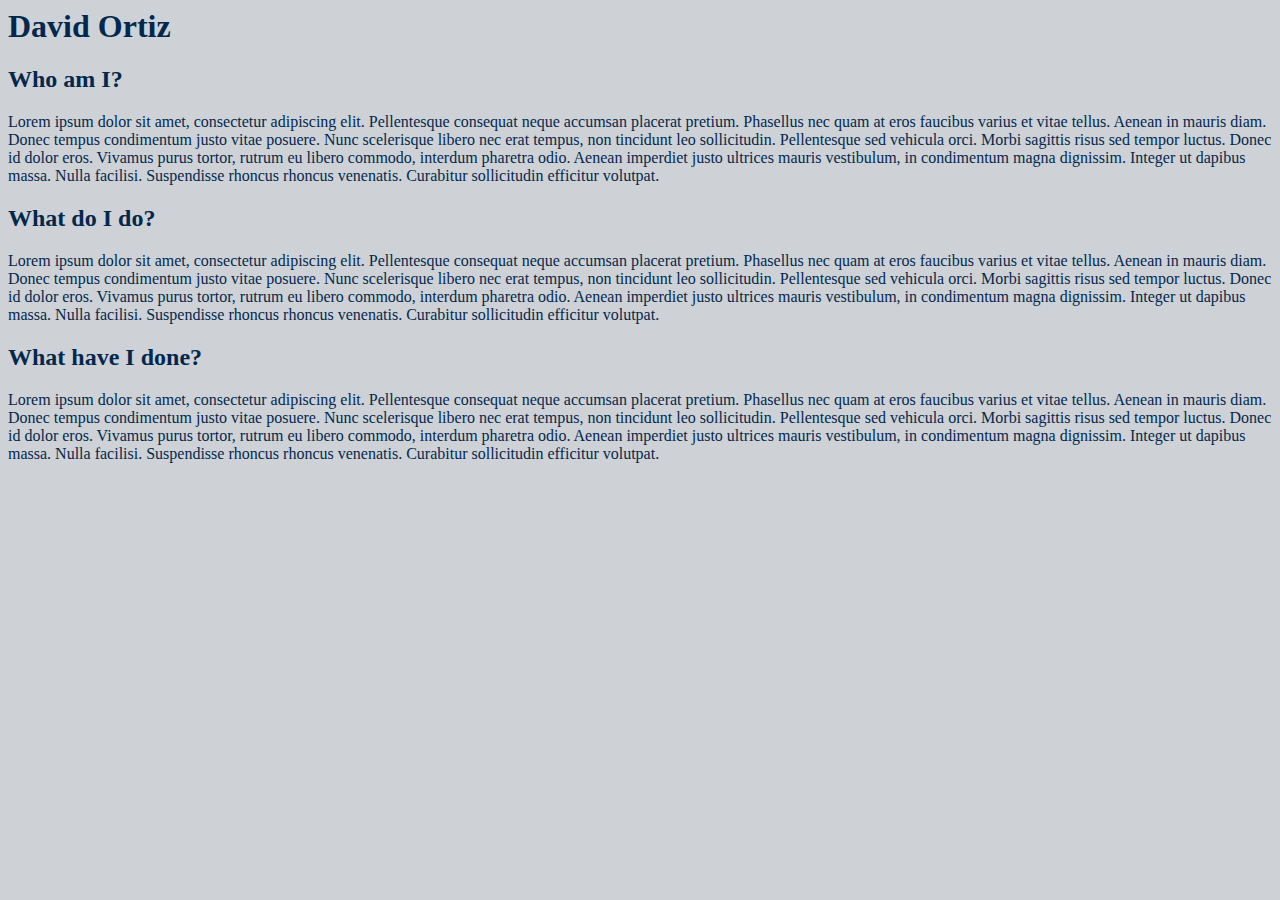
<file: unit_1/index.html>
<DOCTYPE html>
<html>
	<head>
		<title>Get to know Big Dave</title>
		<link rel="stylesheet" type="text/css" href="css/style.css">
	</head>

	<body>
		<h1>David Ortiz</h1>
		<h2>Who am I? </h2>
		<p>Lorem ipsum dolor sit amet, consectetur adipiscing elit. Pellentesque consequat neque accumsan placerat pretium. Phasellus nec quam at eros faucibus varius et vitae tellus. Aenean in mauris diam. Donec tempus condimentum justo vitae posuere. Nunc scelerisque libero nec erat tempus, non tincidunt leo sollicitudin. Pellentesque sed vehicula orci. Morbi sagittis risus sed tempor luctus. Donec id dolor eros. Vivamus purus tortor, rutrum eu libero commodo, interdum pharetra odio. Aenean imperdiet justo ultrices mauris vestibulum, in condimentum magna dignissim. Integer ut dapibus massa. Nulla facilisi. Suspendisse rhoncus rhoncus venenatis. Curabitur sollicitudin efficitur volutpat.</p>
		<h2>What do I do?</h2>
		<p>Lorem ipsum dolor sit amet, consectetur adipiscing elit. Pellentesque consequat neque accumsan placerat pretium. Phasellus nec quam at eros faucibus varius et vitae tellus. Aenean in mauris diam. Donec tempus condimentum justo vitae posuere. Nunc scelerisque libero nec erat tempus, non tincidunt leo sollicitudin. Pellentesque sed vehicula orci. Morbi sagittis risus sed tempor luctus. Donec id dolor eros. Vivamus purus tortor, rutrum eu libero commodo, interdum pharetra odio. Aenean imperdiet justo ultrices mauris vestibulum, in condimentum magna dignissim. Integer ut dapibus massa. Nulla facilisi. Suspendisse rhoncus rhoncus venenatis. Curabitur sollicitudin efficitur volutpat. </p>
		<h2>What have I done?</h2>
		<p>Lorem ipsum dolor sit amet, consectetur adipiscing elit. Pellentesque consequat neque accumsan placerat pretium. Phasellus nec quam at eros faucibus varius et vitae tellus. Aenean in mauris diam. Donec tempus condimentum justo vitae posuere. Nunc scelerisque libero nec erat tempus, non tincidunt leo sollicitudin. Pellentesque sed vehicula orci. Morbi sagittis risus sed tempor luctus. Donec id dolor eros. Vivamus purus tortor, rutrum eu libero commodo, interdum pharetra odio. Aenean imperdiet justo ultrices mauris vestibulum, in condimentum magna dignissim. Integer ut dapibus massa. Nulla facilisi. Suspendisse rhoncus rhoncus venenatis. Curabitur sollicitudin efficitur volutpat.</p>	

	</body>
</html>
</file>
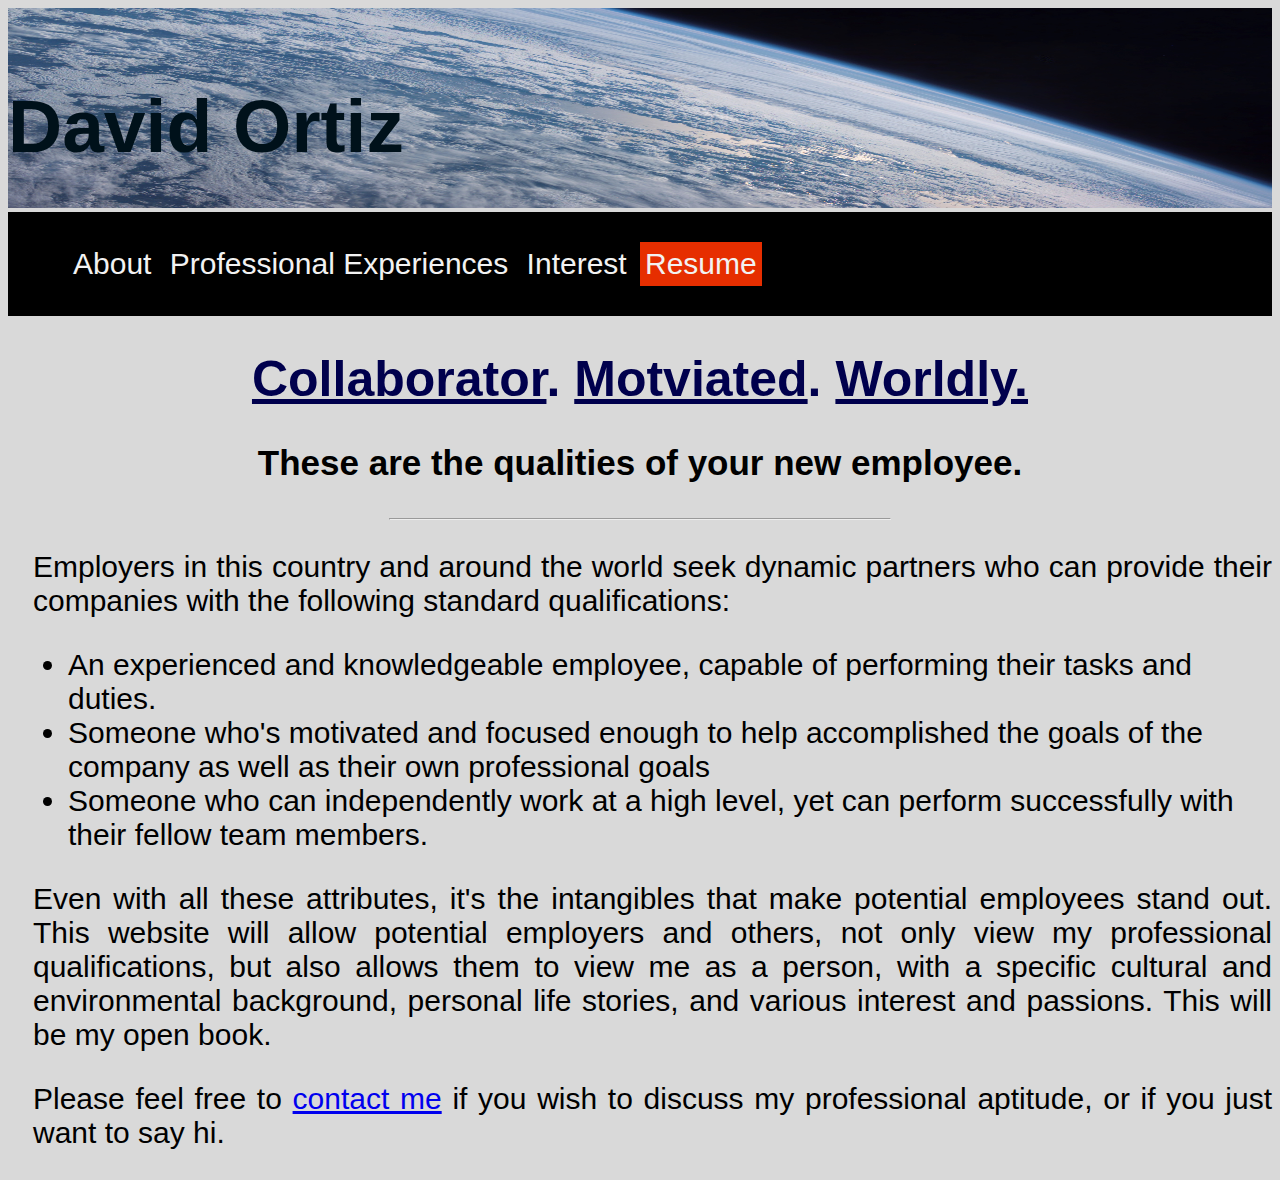
<file: unit_3/index.html>
<!DOCTYPE html>
<html>
<head>
	<link rel="stylesheet" type="text/css" href="css/main.css">
	<title>Get to know David Ortiz</title>
</head>

<body>
<header>
	<div class="image">
	<img src="images/Cosmos.jpg" style="width: 100%;height: 200px">
	<h1 id="name">David Ortiz</h1>
	</div>
	<nav>
		<ul id="navbar">
			<li><a href="about.html">About</a></li>
			<li><a href="experiences.html">Professional Experiences</a></li>
			<li><a href="interest.html">Interest</a></li>
			<li id="resume"><a href="resume.html">Resume</a></li>
		</ul>
	</nav>

</header>

	<h1 id="slogan"><ins>Collaborator</ins>. <ins>Motviated</ins>. <ins>Worldly.</ins><br></h1>

	<h3 >These are the qualities of your new employee.</h3>

	<hr>

	<p> Employers in this country and around the world seek dynamic partners who can provide their companies with the following standard qualifications:</p>

	<ul>
		<li>An experienced and knowledgeable employee, capable of performing their tasks and duties.</li>
		<li>Someone who's motivated and focused enough to help accomplished the goals of the company as well as their own professional goals</li>
		<li>Someone who can independently work at a high level, yet can perform successfully with their fellow team members.</li>
	</ul>

	<p>Even with all these attributes, it's the intangibles that make potential employees stand out. This website will allow potential employers and others, not only view my professional qualifications, but also allows them to view me as a person, with a specific cultural and environmental background, personal life stories, and various interest and passions. This will be my open book.</p>

	<p id="fourth">Please feel free to <a href="mailto:dortiz1123@hotmail.com">contact me</a> if you wish to discuss my professional aptitude, or if you just want to say hi.</p>
	
	
</body>
</html>
</file>
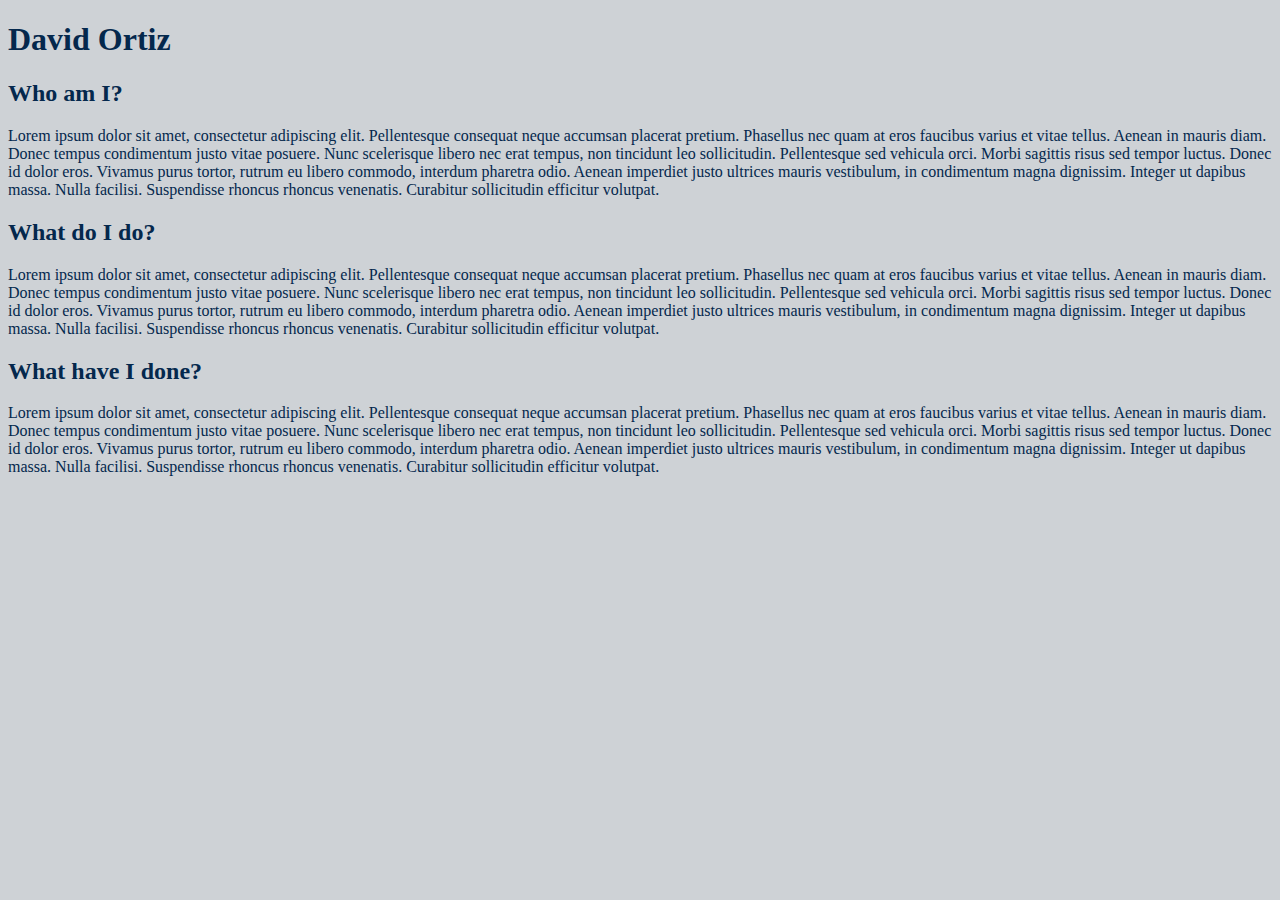
<file: unit_1/index2.html>
<!DOCTYPE html>
<html>
<head>
	<link rel="stylesheet" type="text/css" href="css/style.css">
	<title>Get to know Big Dave</title>
</head>
<body>
	<h1>David Ortiz</h1>
	<h2>Who am I? </h2>
	<p>Lorem ipsum dolor sit amet, consectetur adipiscing elit. Pellentesque consequat neque accumsan placerat pretium. Phasellus nec quam at eros faucibus varius et vitae tellus. Aenean in mauris diam. Donec tempus condimentum justo vitae posuere. Nunc scelerisque libero nec erat tempus, non tincidunt leo sollicitudin. Pellentesque sed vehicula orci. Morbi sagittis risus sed tempor luctus. Donec id dolor eros. Vivamus purus tortor, rutrum eu libero commodo, interdum pharetra odio. Aenean imperdiet justo ultrices mauris vestibulum, in condimentum magna dignissim. Integer ut dapibus massa. Nulla facilisi. Suspendisse rhoncus rhoncus venenatis. Curabitur sollicitudin efficitur volutpat.</p>
	<h2>What do I do?</h2>
	<p>Lorem ipsum dolor sit amet, consectetur adipiscing elit. Pellentesque consequat neque accumsan placerat pretium. Phasellus nec quam at eros faucibus varius et vitae tellus. Aenean in mauris diam. Donec tempus condimentum justo vitae posuere. Nunc scelerisque libero nec erat tempus, non tincidunt leo sollicitudin. Pellentesque sed vehicula orci. Morbi sagittis risus sed tempor luctus. Donec id dolor eros. Vivamus purus tortor, rutrum eu libero commodo, interdum pharetra odio. Aenean imperdiet justo ultrices mauris vestibulum, in condimentum magna dignissim. Integer ut dapibus massa. Nulla facilisi. Suspendisse rhoncus rhoncus venenatis. Curabitur sollicitudin efficitur volutpat. </p>
	<h2>What have I done?</h2>
	<p>Lorem ipsum dolor sit amet, consectetur adipiscing elit. Pellentesque consequat neque accumsan placerat pretium. Phasellus nec quam at eros faucibus varius et vitae tellus. Aenean in mauris diam. Donec tempus condimentum justo vitae posuere. Nunc scelerisque libero nec erat tempus, non tincidunt leo sollicitudin. Pellentesque sed vehicula orci. Morbi sagittis risus sed tempor luctus. Donec id dolor eros. Vivamus purus tortor, rutrum eu libero commodo, interdum pharetra odio. Aenean imperdiet justo ultrices mauris vestibulum, in condimentum magna dignissim. Integer ut dapibus massa. Nulla facilisi. Suspendisse rhoncus rhoncus venenatis. Curabitur sollicitudin efficitur volutpat. </p>	
</body>
</html>
</file>
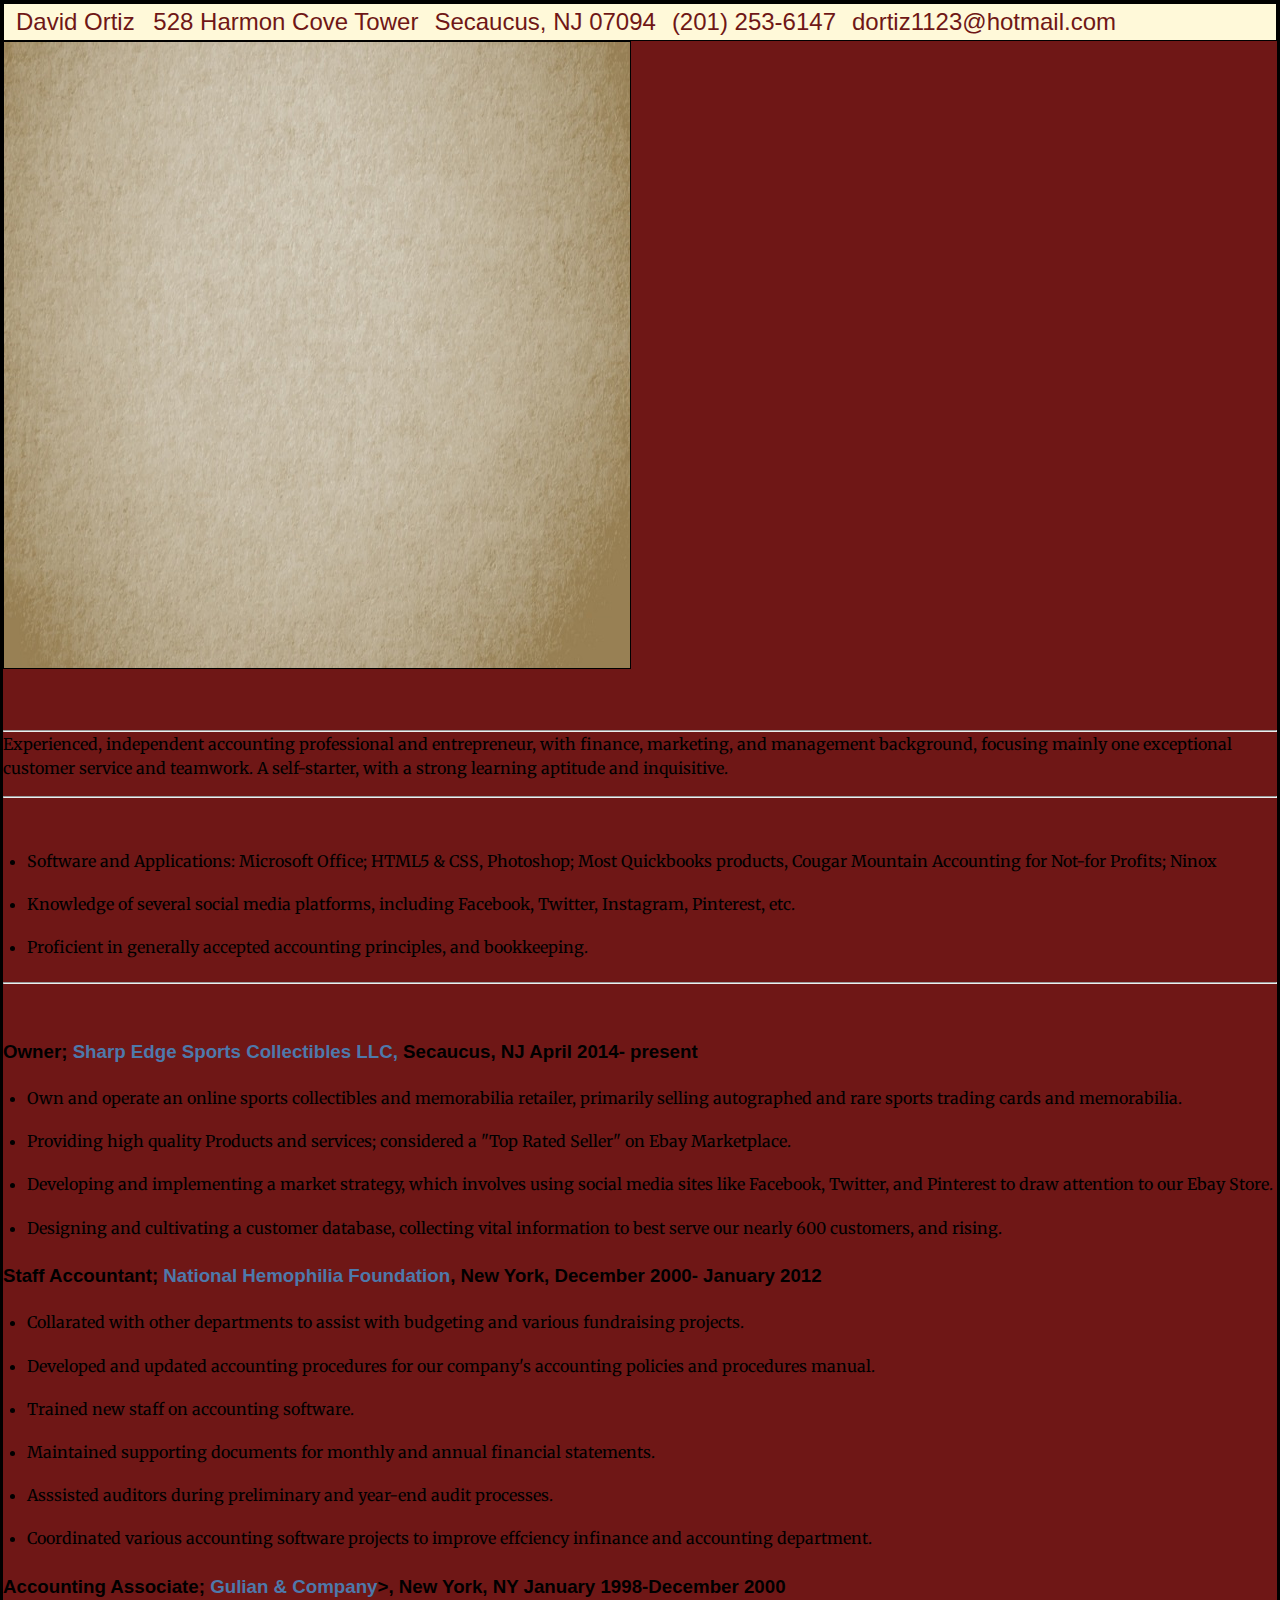
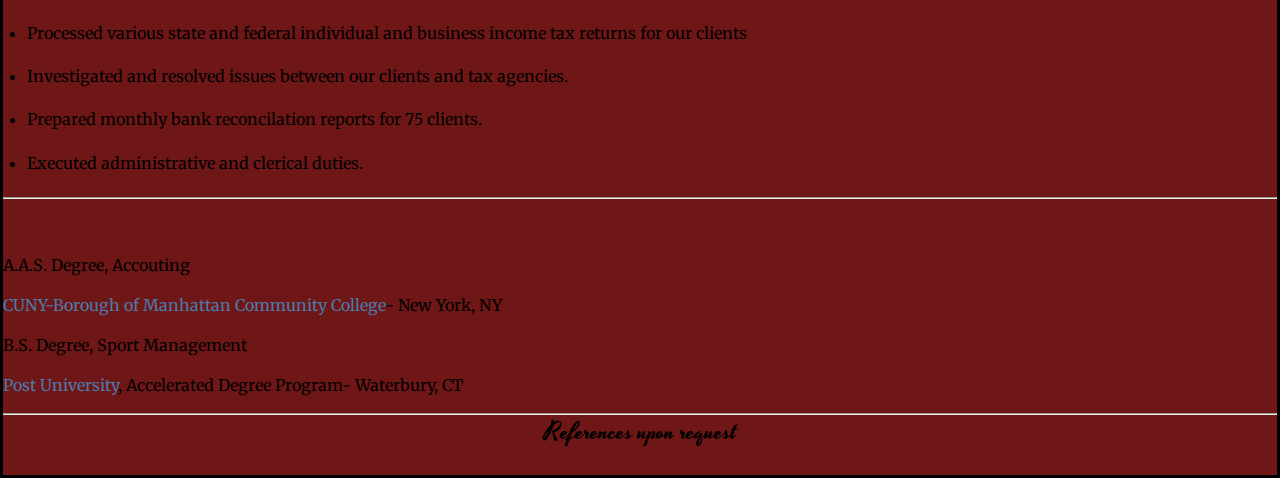
<file: unit_6/resume.html>
<!DOCTYPE html>
<html>
	<head>
		<link rel="stylesheet" type="text/css" href="css/main.css">
		<title>Resume</title>
	</head>

	<body>

		<div class="reswrapper">

			<header>
				
				<div class="resumeheader">
					<ul>
						<li>David Ortiz</</li>
						<li>528 Harmon Cove Tower</li>
						<li>Secaucus, NJ 07094</li>
						<li>(201) 253-6147</li>
						<li>dortiz1123@hotmail.com</li>
					</ul>
				</div>
				<img id="bondpaper" src="../unit_5/images/bondpaperbackground.jpg">	
			</header>

			<section class="resumebody">

				<h2>Professional Profile</h2>
<hr>
					<p>Experienced, independent accounting professional and entrepreneur, with finance, marketing, and management background, focusing mainly one exceptional customer service and teamwork. A self-starter, with a strong learning aptitude and inquisitive.</p>
<hr>				
				<h2>Relevant Skills</h2>

					<ul>
						<li>Software and Applications: Microsoft Office; HTML5 & CSS, Photoshop; Most Quickbooks products, Cougar Mountain Accounting for Not-for Profits; Ninox</li>
						<li>Knowledge of several social media platforms, including Facebook, Twitter, Instagram, Pinterest, etc.</li>
						<li>Proficient in generally accepted accounting principles, and bookkeeping.</li>
					</ul>
<hr>

				<h2>Experience</h2>

					<h3>Owner; <a href="http://stores.ebay.com/sharpedgesports">Sharp Edge Sports Collectibles LLC,</a> Secaucus, NJ April 2014- present</h3>
						<ul>
							<li>Own and operate an online sports collectibles and memorabilia retailer, primarily selling autographed and rare sports trading cards and memorabilia.</li>
							<li>Providing high quality Products and services; considered a "Top Rated Seller" on Ebay Marketplace.</li>
							<li>Developing and implementing a market strategy, which involves using social media sites like Facebook, Twitter, and Pinterest to draw attention to our Ebay Store.</li>
							<li>Designing and cultivating a customer database, collecting vital information to best serve our nearly 600 customers, and rising.</li>
						</ul>

					<h3>Staff Accountant; <a href= "https://www.hemophilia.org/">National Hemophilia Foundation</a>, New York, December 2000- January 2012</h3>
						<ul>
							<li>Collarated with other departments to assist with budgeting and various fundraising projects.</li>
							<li>Developed and updated accounting procedures for our company's accounting policies and procedures manual.</li>
							<li>Trained new staff on accounting software.</li>
							<li>Maintained supporting documents for monthly and annual financial statements.</li>
							<li>Asssisted auditors during preliminary and year-end audit processes.</li>
							<li>Coordinated various accounting software projects to improve effciency infinance and accounting department.</li>
						</ul>

					<h3>Accounting Associate; <a color="#6F1716">Gulian & Company</a>>, New York, NY January 1998-December 2000</h3>
						<ul>
							<li>Processed various state and federal individual and business income tax returns for our clients</li>
							<li>Investigated and resolved issues between our clients and tax agencies.</li>
							<li>Prepared monthly bank reconcilation reports for 75 clients.</li>
							<li>Executed administrative and clerical duties.</li>
						</ul>
<hr>

				<h2>Education</h2>
					<p>A.A.S. Degree, Accouting</p>
					<p><a href="http://www.bmcc.cuny.edu/j2ee/index.jsp">CUNY-Borough of Manhattan Community College</a>- New York, NY</p>

					<p>B.S. Degree, Sport Management</p>
					<p><a href="http://post.edu/">Post University</a>, Accelerated Degree Program- Waterbury, CT</p>
<hr>
					<p id="RUR">References upon request</p>

			</section>
		
		</body>

	</div>	

</html>
</file>
<file: unit_1/css/style.css>
body {background-color: #CED2D6;
}
h1, h2, p {color: #04284D;
}
</file>
<file: unit_3/css/main.css>
body {
	font-family: Arial, sans-serif;
	background-color: rgb(217, 217, 217);
	}

.image {
	position: relative;
	width: 100%;
}	

#name {
	position: absolute;
	top: 25px;
	left: 0px;
	width: 100%;
	font-size: 75px;
	color: rgb(0,17,26);
}
nav {
	background-color: rgb(0,0,0);
	margin: 0;
	overflow: hidden;
}

nav ul li {
	display: inline-block;
	list-style-type: none;
}

nav ul li a {
	color: rgb(242,242,242);
	display: block;
	padding: 5px;
	text-decoration: none;
}

#resume{
	background-color: rgb(230,46,0);
}

#slogan {
	text-align: center;
	font-size: 50px;
	color: rgb(0,0,77);
}

h3 {
	text-align: center;
	font-size: 35px;
}

hr {
	width: 500px
}
p {
	font-size: 30px;
	text-align: justify;
	padding-left: 25px;
}

ul {
	font-size: 30px;
	padding-left: 30px;
	margin-left: 30px;
}
#fourth {
	font-size: 30px;
}
</file>
<file: unit_6/css/main.css>
@import url('https://fonts.googleapis.com/css?family=Merriweather');
@import url('https://fonts.googleapis.com/css?family=Rokkitt:500');
@import url('https://fonts.googleapis.com/css?family=Yesteryear');
@import url('https://fonts.googleapis.com/css?family=Great+Vibes');
@import url('https://fonts.googleapis.com/css?family=Poppins');
* {
	padding: 0;
	margin: 0;
	box-sizing: border-box;
}
body {
	font-family: Arial, sans-serif;
	font-size: 16px;
	/*background-image: url("../unit_6/images/fmglobe.jpg");*/
	/*background-size: cover;*/
	line-height:1.5;
}

a {
	text-decoration: none;
	color: #4E79AB;
}	
nav {
	font-size: .5em;
	font-family: 'Poppins', sans-serif;
	color: black;
	text-transform: uppercase;
}


ul {
	font-size: 1em;
	font-family: 'Merriweather', serif;
}

p {
	font-size: 1em;
	font-family: 'Merriweather', serif;
}
main {
	/*margin-top: 2em;*/
	width: 100%;
}

footer {
	/*color: #00003D;*/
	/*width: 100%;*/
	/*clear: both;*/
	/*text-align: center;	*/
	
}

footer ul li {
	/*display: inline;*/
	/*width: 100%;*/
	
	/*clear: both;*/

	
}

footer span p {
	/*display: inline;*/
	/*width: 100%;*/

}

img {
	/*width: 15%;*/
	/*max-height: 300px;*/
}

aside {
	width: 25%;
	/*border: 1px solid black;*/
	float: left;
}

aside img{
	width: 40%;
	margin: 10em 0 0 10em;
	/*min-height: 10em;*/
}

a:hover {
	color:white;
	background-color: black;
}

.wrapper {
	width: 100%;
	/*border: 3px solid black;*/
}

#navbar {
	width: 100%;
	background-color: beige; 
	font-size: 1em;
	/*text-align: center;*/
	/*border: 1px solid #E0B900;*/
	/*padding: 0 5em;*/
}

#navbar a {
	padding: 0 5em;
	margin-left: 10em;

}

#bigdave {
	width: 100%;
	font-family: 'Great-Vibes', cursive;
	/*border: 1px solid red;*/
	/*float: left;*/
	text-align: center;
	/*text-transform: uppercase;*/
	/*font-size: .5em;*/
}



#biopanel img {
	/*background-size: cover;*/
	/*background-image: url("../unit_6/images/fmglobe.jpg");*/
	/*border: 3px solid purple;*/
	float: right;
	width:20%;
	/*margin: 3em 0 0 20%;*/

}

#biopanel{
	width: 50%;
	float: left;
	padding: 1em;
	/*margin-bottom: 1em;*/
	/*border: 1px solid black;*/
}

#funfacts {
	margin-left: 1em;
	padding: 1em 1em;
}

.bio {
	/*border: 2px solid brown;*/
	/*float: right;*/
	/*width: 50%;*/
	/*margin: 1em 0 0 1em;*/
	/*padding:1em;*/
	/*min-height: 25em;*/
}

#quote {
	padding-bottom: 1em;
	font-family: 'Great-Vibes', cursive;
	font-size: 1.5em;
	color: #B29C33;
}

#peace {
	/*clear: both;*/
	text-align: center;
	/*width: 100%;*/
}

#experiences {

	/*width: 25%*/
	/*clear: both;*/
	/*border: 5px solid brown;*/
}


#experiencetitle {
	width: 100%;
	/*border: 2px solid red;*/
	text-align: center;
	font-family: 'Poppins', sans-serif;
	background-color: beige; 
	/*margin: 1em auto;*/
	/*min-height: 200px;*/
	clear: both;

}

.experience {
	border: 1px solid orange;
	width: 25%
	/*max-height: 60em;*/
	/*float: right;*/
	/*width: 25%;*/
	
}

.experience h3{
	text-align: center;
	font-family: 'Poppins', sans-serif
	padding: 0 1em;
}

.experience p {
	padding-left: 1em;
}



#rtw {
	float:left;
	min-height: 40em;
	background-color: #DED082
	/*margin-left: 1em;*/
}



#aa {
	float: left;
	min-height: 40em;
	background-color: #CC8062
}

#tbl {
	float: left;
	min-height: 40em;
	background-color: #6192B1
}

#fore {
	float: right;
	min-height: 40em;
	background-color: #702F94
}



#contactinfo {
	clear: both;
	font-family: 'Merriweather';
	/*border: 1px solid #E0B900;*/
	width: 100%;
	min-height: 5em;
	/*margin-left: 5em;*/
	background-color: #000F30;
	

}

#contactinfo p {
	/*clear: both;*/
	/*width: 100%*/
	display: inline;
	text-align: center;
	padding: 1em 4em 1em 4em;
	
	color: white;


}


#resumebutton {
	/*background-color: white;*/
}
















.aboutwrapper {
	border: 2px solid #E0B900;
	background-color: #332B12;
}



.aboutmain {
	background-color: #EDEDED;
	
}
#bondpaper {
	border: 1.5px solid black;
}

.reswrapper {
	border: 3px solid black;
	background-color: #6F1716;
}

	

.resumebody {

}

.resumebody h2  {
	text-align: center;
	padding-bottom: .75em;
	color: #6F1716

}

.resumebody h3 {
	padding-bottom: 1.25em;
}

.resumebody p {
	padding-bottom: 1em;
}

.resumebody ul li {
	margin-left: 1.5em;
	line-height: 1.2em;
	padding-bottom: 1.5em;
}

.resumeheader {
	border: 1.5px solid black;
	background-color: #FFF9D9;
}

.resumeheader ul li {
	display: inline;
	font-family: Arial, sans-serif;
	font-size: 1.5em;
	padding: .5em 0 0 .5em;
	color: #6F1716;
	
}

#RUR {
	font-family: Yesteryear, cursive;
	font-size: 1.5em;
	text-align: center;
}



/*.experiencefooter{
	
	background-color: white;
	color: #040426;
	text-align: center;
	padding-top: .5em;
	clear: both;
	margin-top: 5em;


}
 .experiencefooter p {
 	display: inline;
 	text-decoration: none;
 	background-color: #DE5C81;
 	padding: .5em;
 	font-size: 1.25em;
 	/*margin-top: 5em;*/*/
 	


 }

.clearfix:after {
	visibility: hidden;
	display: block;
	font-size: 0;
	content: "";
	clear: both;
	height: 0;

}


#dusk {
	padding-top: 1em;
}
</file>
